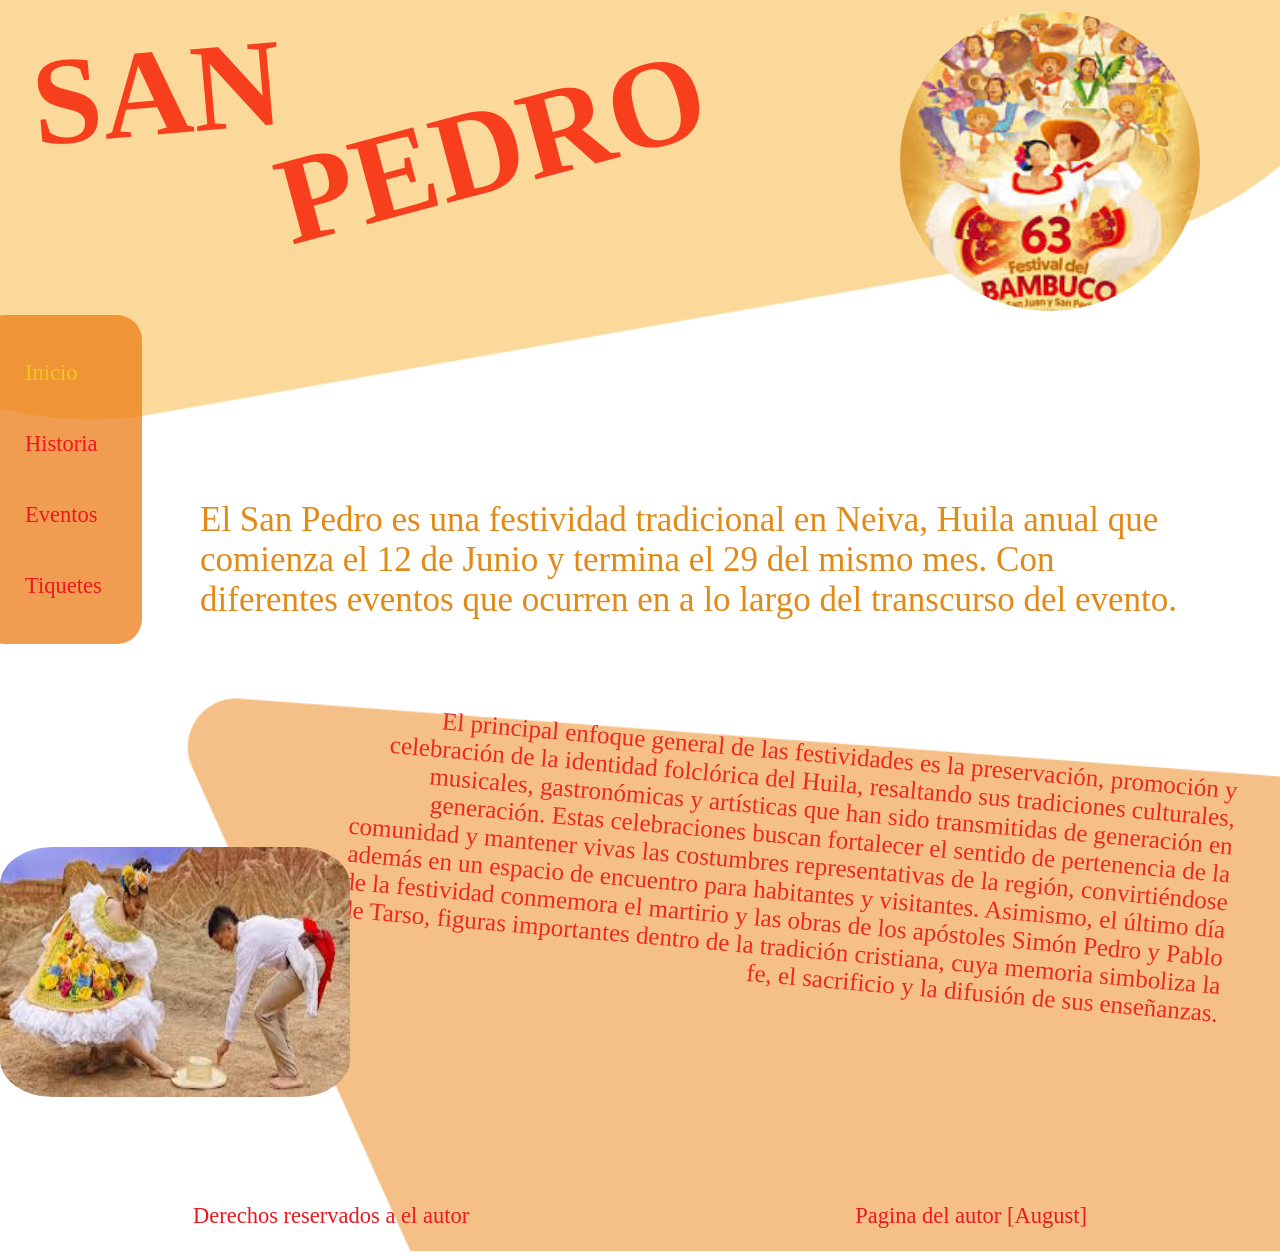
<file: index.html>
<!DOCTYPE html>
<html lang="en">
<head>
    <meta charset="UTF-8">
    <meta name="viewport" content="width=device-width, initial-scale=1.0">
    <link rel="stylesheet" href="css/styles.css">
    <title>San Pedro</title>
</head>
<!-- Google tag (gtag.js) -->
<script async src="https://www.googletagmanager.com/gtag/js?id=G-V8K1VDC6LH"></script>
<script>
  window.dataLayer = window.dataLayer || [];
  function gtag(){dataLayer.push(arguments);}
  gtag('js', new Date());

  gtag('config', 'G-V8K1VDC6LH');
</script>
<body class="body1">
    <header>
        <nav class="header_nav">
            <a href="index.html" class="link link--active" >Inicio</a>
            <a href="history.html" class="link">Historia</a>
            <a href="events.html" class="link">Eventos</a>
            <a href="tickets.html" class="link">Tiquetes</a>
        </nav>
    </header>
    <main>
        <article class="main_article" >
            <h3 class="title" >SAN</h3>
            <h3 class="title2" >PEDRO</h3>
            <img id="Img1" src="img/Sp.jpeg" alt="Logo de el sexagésimo tercero Festival del Bambuco en el Huila, Neiva.">
        </article>
        <div>
            <p>El San Pedro es una festividad tradicional en Neiva, Huila anual que comienza el 12 de Junio y termina el 29 del mismo mes. Con diferentes eventos que ocurren en a lo largo del transcurso del evento.</p>
        </div>
        <article class="main_article-text">
            <p class="main_article-text--text">El principal enfoque general de las festividades es la preservación, promoción y celebración de la identidad folclórica del Huila, resaltando sus tradiciones    culturales, musicales, gastronómicas y artísticas que han sido transmitidas de  generación en generación. Estas celebraciones buscan fortalecer el sentido de pertenencia de la comunidad y mantener vivas las costumbres representativas de la región, convirtiéndose además en un   espacio de encuentro para habitantes y visitantes. Asimismo, el último día de la festividad conmemora el martirio y las obras de los apóstoles Simón Pedro y Pablo de Tarso, figuras importantes dentro de la tradición cristiana, cuya memoria simboliza la fe, el sacrificio y la difusión de sus enseñanzas.</p>
            <img id="Img2" src="img/ps.jpeg" alt="Una pareja realizando el baile tipico del Sanjuanero huilense en el desierto de la tatacoa.">
        </article>
    </main>
    <footer>
        <div class="container">
            <p class="footerP" id="ultimo">Derechos reservados a el autor</p>
            <a href="https://www.huila.gov.co/" id="ultimo">Pagina del autor [August]</a>
        </div>
    </footer>
</body>
</html>
</file>
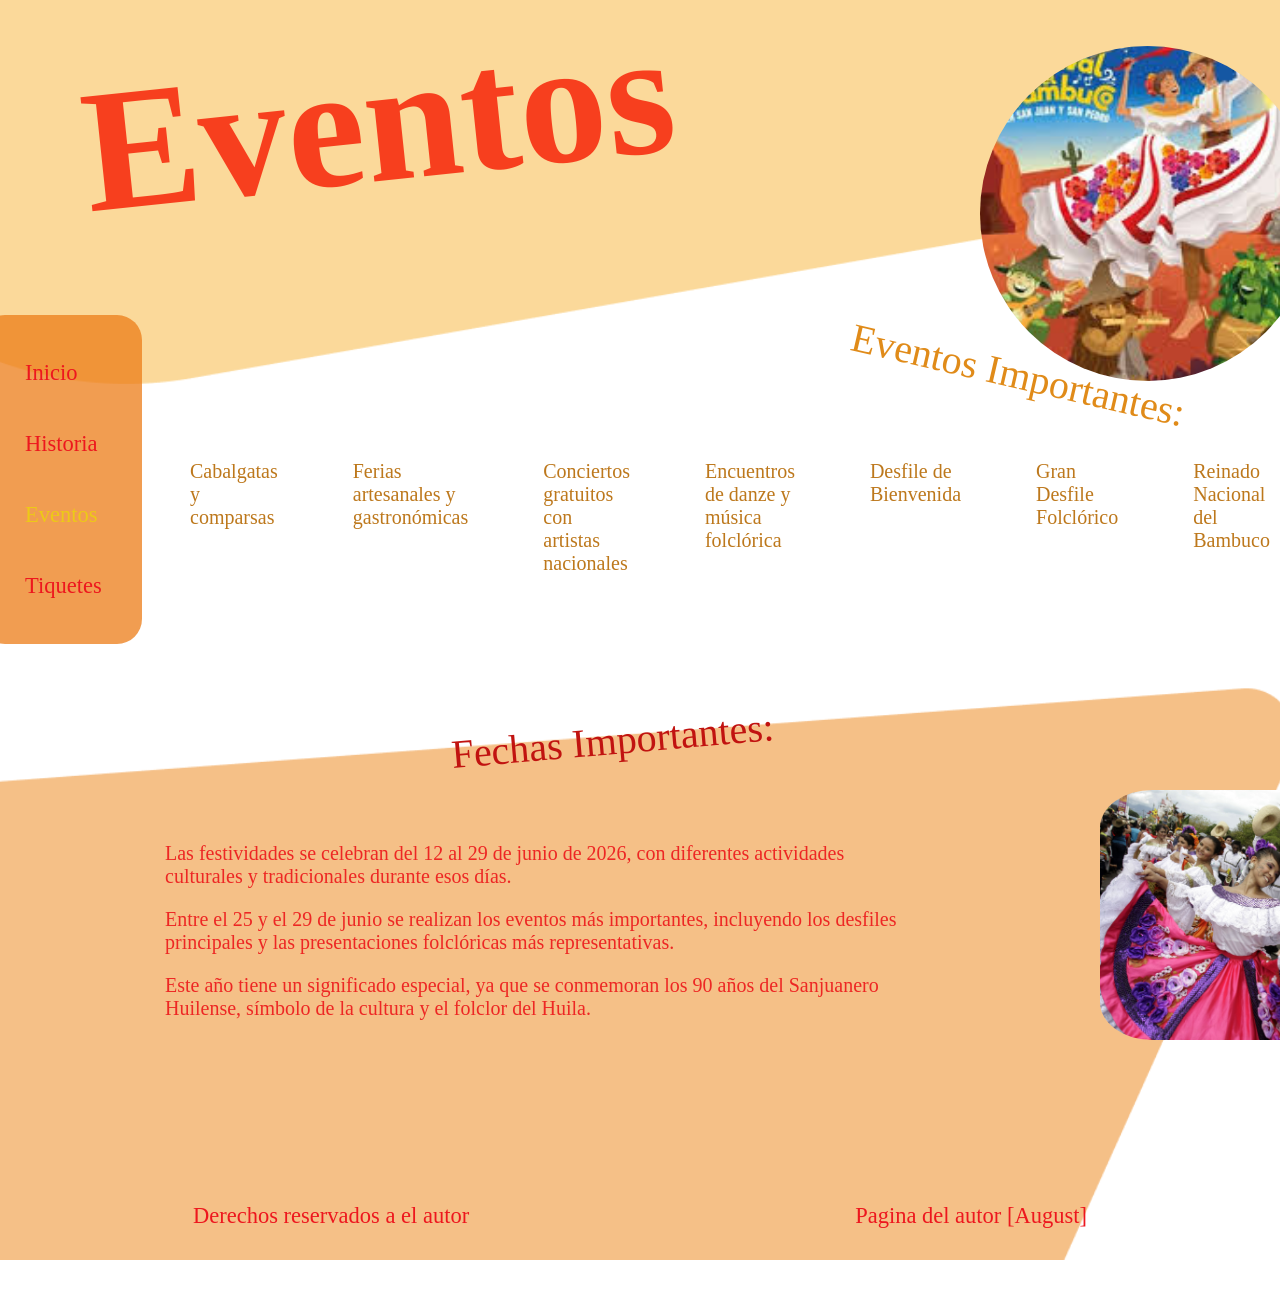
<file: events.html>
<!DOCTYPE html>
<html lang="en">
<head>
    <meta charset="UTF-8">
    <meta name="viewport" content="width=device-width, initial-scale=1.0">
    <link rel="stylesheet" href="css/styles.css">
    <title>San Pedro</title>
</head>
<!-- Google tag (gtag.js) -->
<script async src="https://www.googletagmanager.com/gtag/js?id=G-V8K1VDC6LH"></script>
<script>
  window.dataLayer = window.dataLayer || [];
  function gtag(){dataLayer.push(arguments);}
  gtag('js', new Date());

  gtag('config', 'G-V8K1VDC6LH');
</script>
<body class="body3">
    <header>
        <nav class="header_nav">
            <a href="index.html" class="link" >Inicio</a>
            <a href="history.html" class="link">Historia</a>
            <a href="events.html" class="link link--active">Eventos</a>
            <a href="tickets.html" class="link">Tiquetes</a>
        </nav>
    </header>
    <main>
        <article class="main_article" >
            <h3 class="title3" >Eventos</h3>
            <img id="Img_1" src="img/pSS.jpeg" alt="Logo de el sexagésimo quinto Festival del Bambuco en el Huila, Neiva.">
        </article>
        <div>
            <p class="main_div-text">Eventos Importantes:</p>
            <div class="main_div-div">
                <ul>Cabalgatas y comparsas</ul>
                <ul>Ferias artesanales y gastronómicas</ul>
                <ul>Conciertos gratuitos con artistas nacionales</ul>
                <ul>Encuentros de danze y música folclórica</ul>
                <ul>Desfile de Bienvenida</ul>
                <ul>Gran Desfile Folclórico</ul>
                <ul>Reinado Nacional del Bambuco</ul>
                <ul>Concurso del Sanjuanero Huilense</ul>
            </div>
        </div>
        <article class="main_article-text">
            <p class="main_article-text--title">Fechas Importantes:</p>
            <div class="main_article-text--ul">
                <ul>Las festividades se celebran del 12 al 29 de junio de 2026, con diferentes actividades culturales y tradicionales durante esos días.</ul>
                <ul>Entre el 25 y el 29 de junio se realizan los eventos más importantes, incluyendo los desfiles principales y las presentaciones folclóricas más representativas.</ul>
                <ul>Este año tiene un significado especial, ya que se conmemoran los 90 años del Sanjuanero Huilense, símbolo de la cultura y el folclor del Huila.</ul>
            </div>
            <img id="Img_2" src="img/RE.jpeg" alt="Un grupo de bailarines en la festividad realizando un baile tipico de la region.">
        </article>
    </main>
    <footer>
        <div class="container">
            <p class="footerP" id="ultimo">Derechos reservados a el autor</p>
            <a href="https://www.huila.gov.co/" id="ultimo">Pagina del autor [August]</a>
        </div>
    </footer>
</body>
</html>
</file>
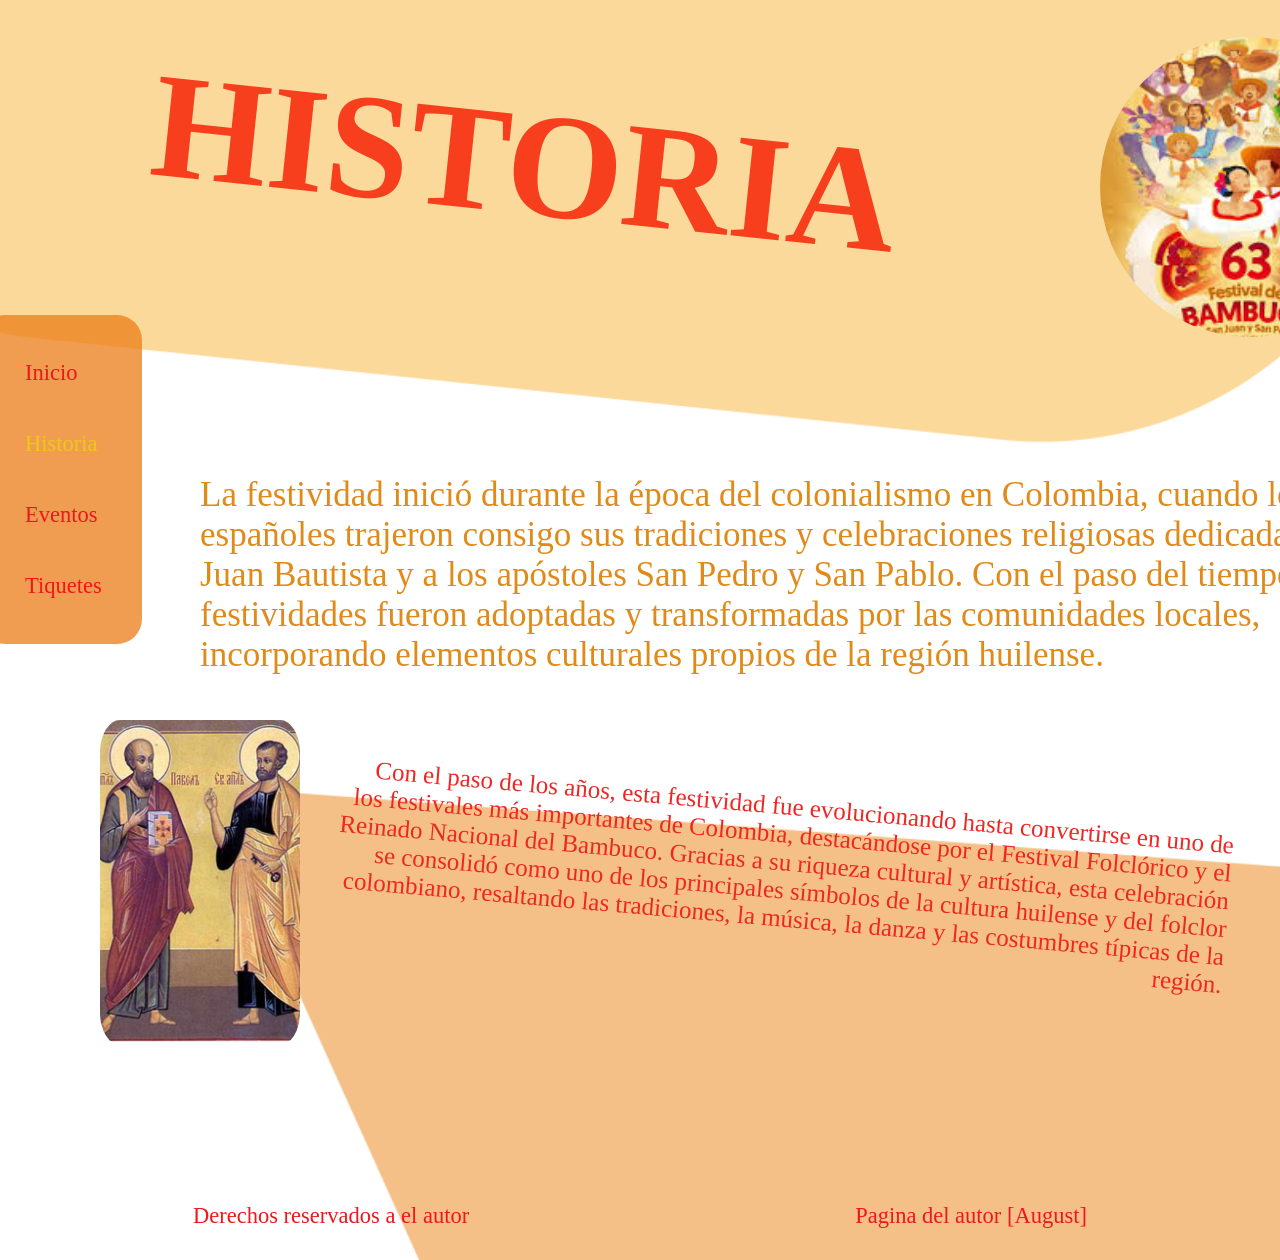
<file: history.html>
<!DOCTYPE html>
<html lang="en">
<head>
    <meta charset="UTF-8">
    <meta name="viewport" content="width=device-width, initial-scale=1.0">
    <link rel="stylesheet" href="css/styles.css">
    <title>San Pedro</title>
</head>
<!-- Google tag (gtag.js) -->
<script async src="https://www.googletagmanager.com/gtag/js?id=G-V8K1VDC6LH"></script>
<script>
  window.dataLayer = window.dataLayer || [];
  function gtag(){dataLayer.push(arguments);}
  gtag('js', new Date());

  gtag('config', 'G-V8K1VDC6LH');
</script>
<body class="body2">
    <header>
        <nav class="header_nav">
            <a href="index.html" class="link">Inicio</a>
            <a href="history.html" class="link link--active">Historia</a>
            <a href="events.html" class="link">Eventos</a>
            <a href="tickets.html" class="link">Tiquetes</a>
        </nav>
    </header>
    <main>
        <article class="main_article2" >
            <h3 class="title_sec" >HISTORIA</h3>
            <img id="Img-1" src="img/Sp.jpeg" alt="Logo de el sexagésimo tercero Festival del Bambuco en el Huila, Neiva.">
        </article>
        <div class="center_text">
            <p>La festividad inició durante la época del colonialismo en Colombia, cuando los españoles trajeron consigo sus tradiciones y celebraciones religiosas dedicadas a San Juan Bautista y a los apóstoles San Pedro y San Pablo. Con el paso del tiempo, estas festividades fueron adoptadas y transformadas por las comunidades locales, incorporando elementos culturales propios de la región huilense.</p>
        </div>
        <article class="main_article-text">
            <p class="main_article-text--text">Con el paso de los años, esta festividad fue evolucionando hasta convertirse en uno de los festivales más importantes de Colombia, destacándose por el Festival Folclórico y el Reinado Nacional del Bambuco. Gracias a su riqueza cultural y artística, esta celebración se consolidó como uno de los principales símbolos de la cultura huilense y del folclor colombiano, resaltando las tradiciones, la música, la danza y las costumbres típicas de la región.</p>
            <img id="Img-2" src="img/His.jpg" alt="El apostol San Pedro con la Sagrada Biblia y San Pablo al lado con una Llave.">
        </article>
    </main>
    <footer>
        <div class="container">
            <p class="footerP" id="ultimo">Derechos reservados a el autor</p>
            <a href="https://www.huila.gov.co/" id="ultimo">Pagina del autor [August]</a>
        </div>
    </footer>
</body>
</html>
</file>
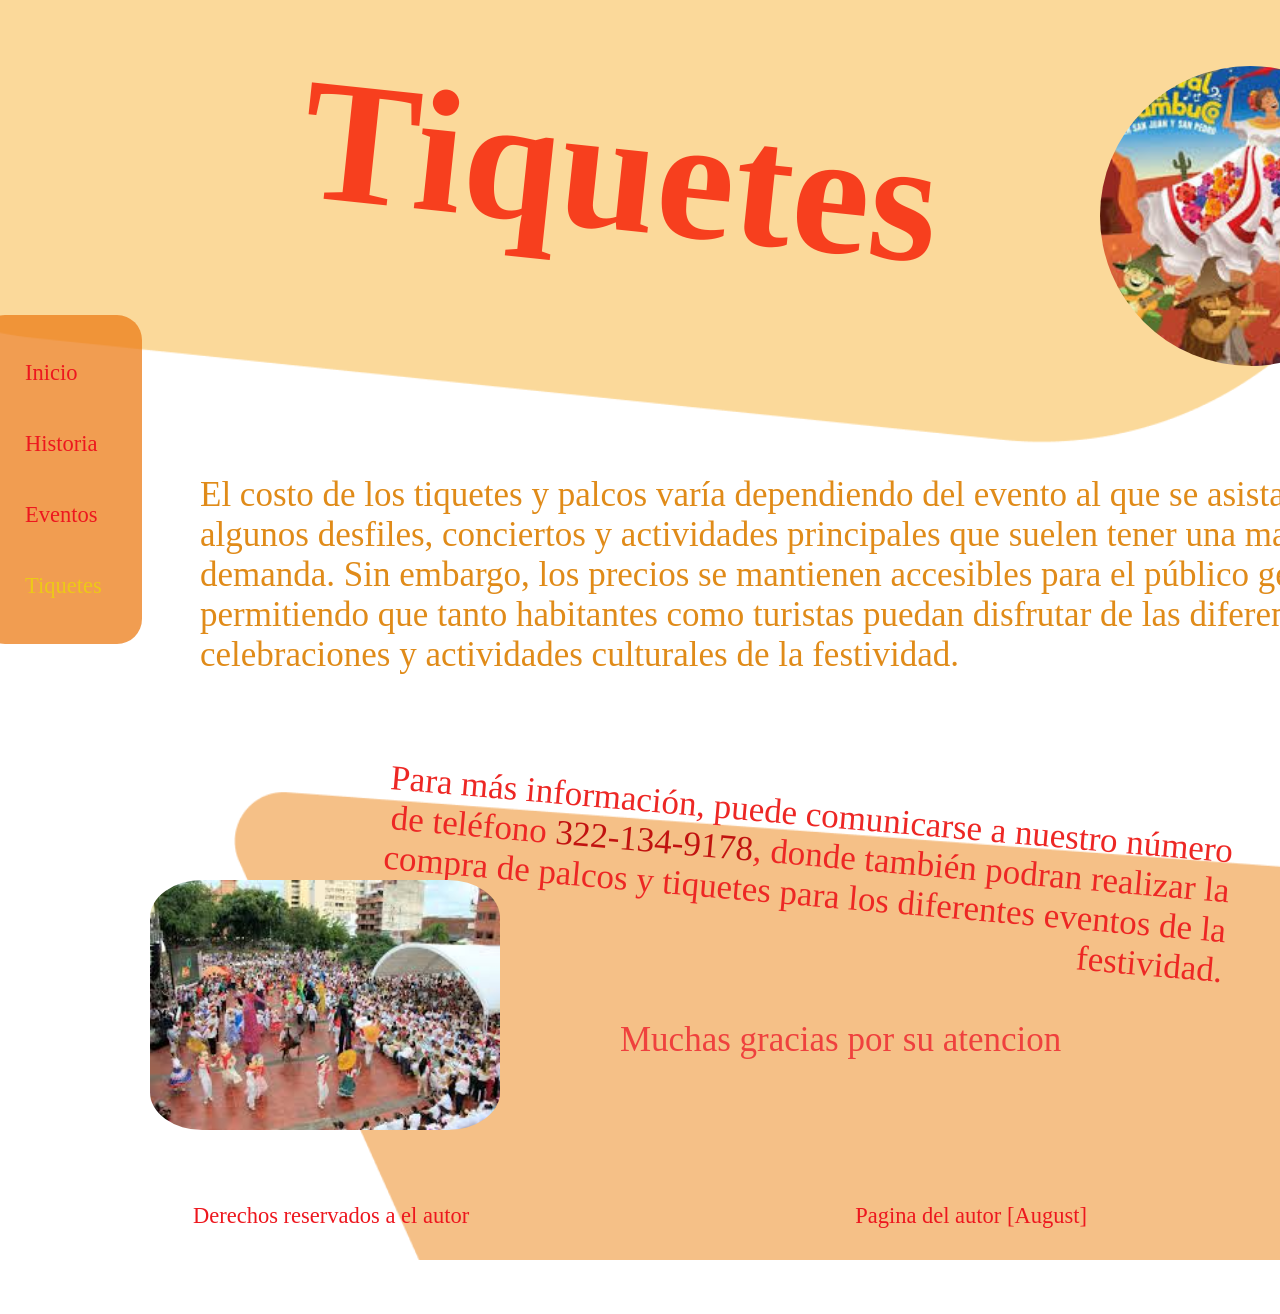
<file: tickets.html>
<!DOCTYPE html>
<html lang="en">
<head>
    <meta charset="UTF-8">
    <meta name="viewport" content="width=device-width, initial-scale=1.0">
    <link rel="stylesheet" href="css/styles.css">
    <title>San Pedro</title>
</head>
<!-- Google tag (gtag.js) -->
<script async src="https://www.googletagmanager.com/gtag/js?id=G-V8K1VDC6LH"></script>
<script>
  window.dataLayer = window.dataLayer || [];
  function gtag(){dataLayer.push(arguments);}
  gtag('js', new Date());

  gtag('config', 'G-V8K1VDC6LH');
</script>
<body class="body2">
    <header>
        <nav class="header_nav">
            <a href="index.html" class="link">Inicio</a>
            <a href="history.html" class="link">Historia</a>
            <a href="events.html" class="link">Eventos</a>
            <a href="tickets.html" class="link link--active">Tiquetes</a>
        </nav>
    </header>
    <main>
        <article class="main_article2" >
            <h3 class="title_qua" >Tiquetes</h3>
            <img id="Img-1" src="img/pSS.jpeg" alt="Logo de el sexagésimo tercero Festival del Bambuco en el Huila, Neiva.">
        </article>
        <div class="center_text">
            <p>El costo de los tiquetes y palcos varía dependiendo del evento al que se asista, ya que algunos desfiles, conciertos y actividades principales que suelen tener una mayor demanda. Sin embargo, los precios se mantienen accesibles para el público general, permitiendo que tanto habitantes como turistas puedan disfrutar de las diferentes celebraciones y actividades culturales de la festividad.</p>
        </div>
        <article class="main_article-text">
            <p class="main_article-text--text2">Para más información, puede comunicarse a nuestro número de teléfono <span class="number">322-134-9178</span>, donde también podran realizar la compra de palcos y tiquetes para los diferentes eventos de la festividad.</p>
            <p class="main_article-text--text3">Muchas gracias por su atencion</p>
            <img id="Img-3" src="img/pu.jpeg" alt="El apostol San Pedro con la Sagrada Biblia y San Pablo al lado con una Llave.">
        </article>
    </main>
    <footer>
        <div class="container">
            <p class="footerP" id="ultimo">Derechos reservados a el autor</p>
            <a href="https://www.huila.gov.co/" id="ultimo">Pagina del autor [August]</a>
        </div>
    </footer>
</body>
</html>
</file>
<file: css/styles.css>
*{
    box-sizing: border-box;
}
.body1{
    margin: 0;
    min-height: 100vh;
    background-image: url(../img/Bg1.png);
    background-repeat: no-repeat;
    background-size: cover;
    background-position: center;
}
.body2{
    margin: 0;
    min-height: 140vh;
    background-image: url(../img/Bg2.png);
    background-repeat: no-repeat;
    background-size: cover;
    background-position: center;
}
.body3{
    margin: 0;
    min-height: 140vh;
    background-image: url(../img/Bg3.png);
    background-repeat: no-repeat;
    background-size: cover;
    background-position: center;
}
.main_article{
    position: relative;
    height: 350px;
}
.main_article2{
    position: relative;
    height: 325px;
}
.main_article-text{
    position: absolute;
    height: 300px;
    margin: 0px;
}
.container{
    display: flex;
    align-items: center;
    justify-content: space-around;
}
#Img1{
    width: 300px;
    height: 300px;
    border-radius: 50%;
    object-fit: cover;
    position: relative;
    bottom: 275px;
    left: 900px;
}
#Img2{
    width: 350px;
    height: 250px;
    border-radius: 15%;
    position: relative;
    bottom: 155px;
}
#Img-1{
    width: 300px;
    height: 300px;
    border-radius: 50%;
    object-fit: cover;
    position: relative;
    bottom: 135px;
    left: 1100px;
}
#Img-2{
    width: 200px;
    height: 325px;
    border-radius: 10%; 
    object-fit: cover;
    position: absolute;
    left: 100px;
    bottom: -35px;
}
#Img_1{
    width: 335px;
    height: 335px;
    border-radius: 50%;
    object-fit: cover;
    position: relative;
    bottom: 155px;
    left: 980px;
}
#Img_2{
    width: 350px;
    height: 250px;
    border-radius: 15%;
    position: relative;
    bottom: 250px;
    left: 1100px;
}
#Img-3{
    width: 350px;
    height: 250px;
    border-radius: 15%;
    position: relative;
    bottom: 180px;
    left: 150px;
}
h3{
    font-size: 125px;
    color: #F73F1E;
    margin: 0px;
}
.number{
    color: #C11310;
}
main div p{
    color: #E08B19;
    font-size: 35px;
    padding-left: 200px;
    margin-top: 150px;
}
.main_div-text{
    margin-top: -20px;
    margin-left: 650px;
    transform: rotate(13deg);
    font-size: 40px;
}
.main_article-text--text3{
    color: #EF413E;
    margin-left: 620px;
    margin-top: 80px;
    margin-bottom: 0px;
    font-size: 35px;
}
.main_article-text--text2{
    padding-left: 345px;
    padding-right: 50px;
    text-align: right;
    transform: rotate(5deg);
    margin-top: 70px;
    font-size: 35px;
}
.main_div-div{
    color: #BD781C;
    display: flex;
    gap: 35px;
    padding: 0;
    margin-bottom: 0;
    margin-top: 62.5px;
    padding-left: 150px;
    font-size: 20px;
}
.main_article-text--title{
    color: #C11310;
    font-size: 40px;
    transform: rotate(-5deg);
    margin-top: 100px;
    margin-left: 450px;
}
.main_article-text--ul{
    color: #ED2724;
    font-size: 20px;
    margin-top: 100px;
    padding-left: 125px;
    padding-right: 375px;

}
article p{
    color: #ED2724;
}
footer{
    color: #ED171E;
    text-decoration: None;
    margin-bottom: 0px;
    margin-top: 100px;
}
a{
    color: #ED171E;
    text-decoration: None;
    font-size: 22.5px;
}
.header_nav{
    position: fixed;
    display: flex;
    flex-direction: column;
    top: 35%;
    left: -20px;
    gap: 45px;
    background-color: rgba(237, 124, 23, 0.75);
    padding: 45px;
    padding-right: 40px;
    border-radius: 25px;
    z-index: 1;
}
.title{
    transform: rotate(-5deg);
    position: relative;
    left: 30px;
    bottom: 20px;
}
.title2{
    transform: rotate(-15deg);
    position: relative;
    bottom: 165px;
    left: 260px;
}
.title3{
    transform: rotate(-6deg);
    position: relative;
    left: 80px;
    bottom: 10px;
    font-size: 175px;
}
.title_sec{
    transform: rotate(6deg);
    position: relative;
    font-size: 150px;
    top: 100px;
    left: 150px;
}
.title_qua{
    transform: rotate(6deg);
    position: relative;
    font-size: 175px;
    top: 100px;
    left: 300px;
}
main{
    width: 1200px;
    height: 120vh;
}
.main_article-text--text{
    padding-left: 335px;
    padding-right: 50px;
    text-align: right;
    transform: rotate(5deg);
    margin-top: 70px;
    font-size: 25px;
}
.center_text{
    margin: 0px;
    width: 1400px;
}
#ultimo{
    font-size: 22.5px;
}
.link--active{
    color: #EDC917;
}
</file>
